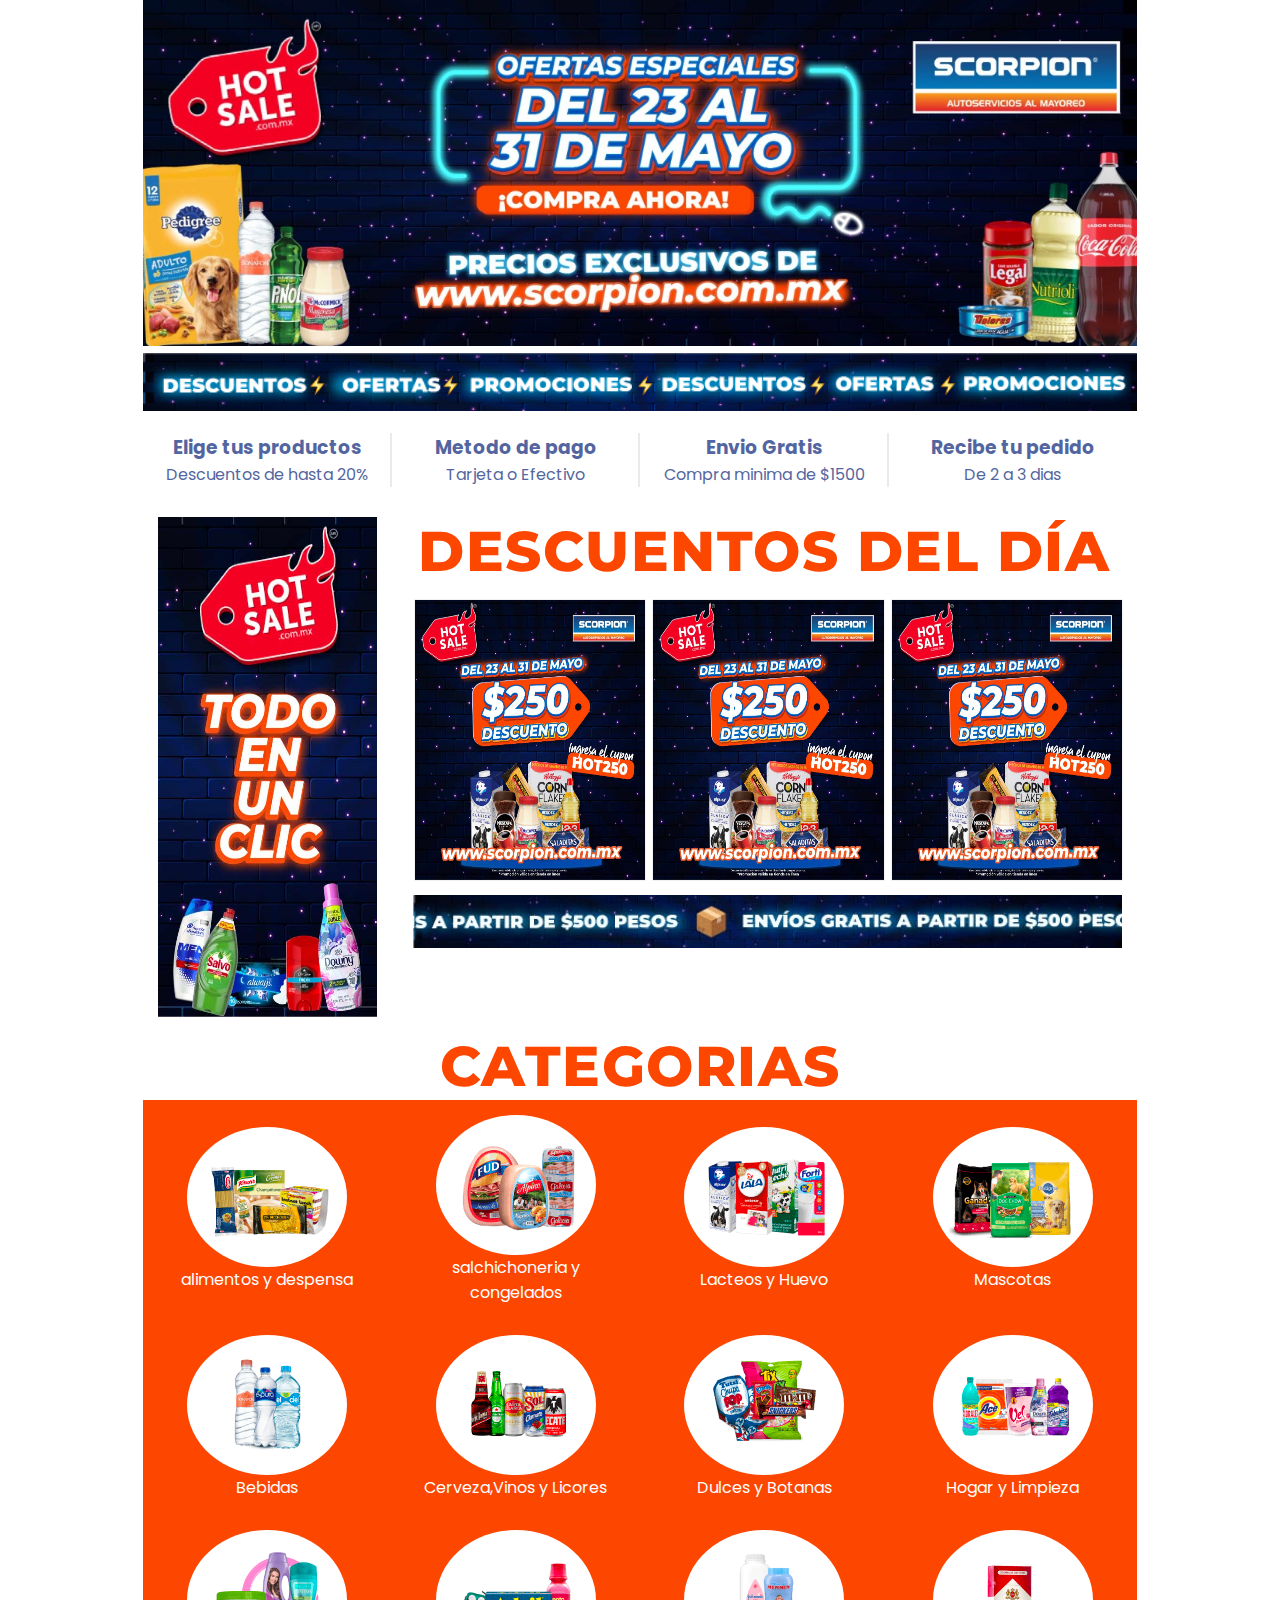
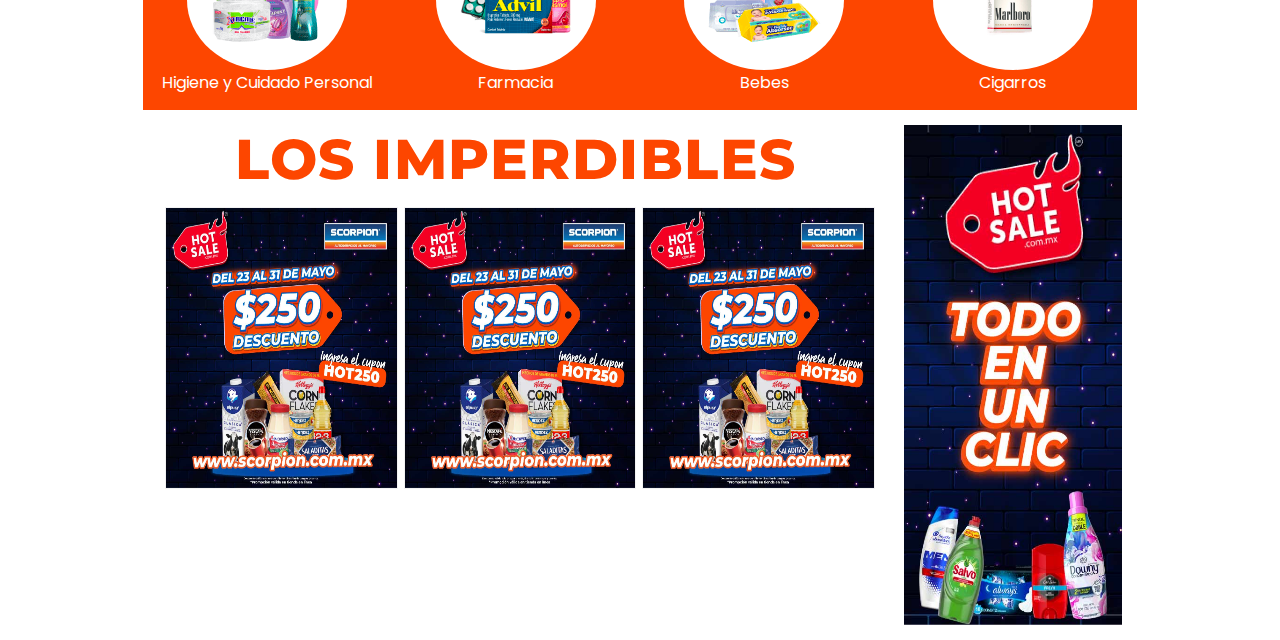
<file: hot-sale.html>
<!DOCTYPE html>
<html lang="en">
<head>
    <meta charset="UTF-8">
    <meta http-equiv="X-UA-Compatible" content="IE=edge">
    <meta name="viewport" content="width=device-width, initial-scale=1.0">
    <title>Document</title>
    <link rel="stylesheet" href="assets/css/style.css">
</head>
<body>
    <main>
        <div class="container">
            <section class="bannr " data-aos="zoom-in">

                <img src="assets/img/banner-rectangular1.jpg" alt="" width="100%">
                <div class="gif no-padding">
                    <img src="assets/img/hot-sale/LISTONOFERTAS1.gif" alt="" width="100%" height="100%">
                </div>
              </section>

              <section class="legends">
                <div class="more">
                    <div class="carousel row aling-center-all auto">
                      <div class="column-sm-3">
                        <div class="item">
                          <div class="row ">
                            <div class="icon">
          
                            </div>
                            <div class="text-item">
                              <h3>Elige tus productos</h3>
                              <p>Descuentos de hasta 20%</p>
                            </div>
          
                          </div>
                        </div>
                      </div>
                      <div class="column-sm-3">
                        <div class="item">
                          <div class="row">
                            <div class="icon">
          
                            </div>
                            <div class="text-item">
                              <h3>Metodo de pago</h3>
                              <p>Tarjeta o Efectivo</p>
                            </div>
          
                          </div>
                        </div>
                      </div>
                      <div class="column-sm-3">
                        <div class="item">
                          <div class="row">
                            <div class="icon">
          
                            </div>
                            <div class="text-item">
                              <h3>Envio Gratis</h3>
                              <p>Compra minima de $1500</p>
                            </div>
          
                          </div>
                        </div>
                      </div>
                      <div class="column-sm-3">
                        <div class="item">
                          <div class="row">
                            <div class="icon">
          
                            </div>
                            <div class="text-item">
                              <h3>Recibe tu pedido</h3>
                              <p>De 2 a 3 dias</p>
                            </div>
          
                          </div>
                        </div>
                      </div>
                    </div>
                  </div>
              </section>

              <section class="mid">
                <div class="row">
                    <div class="column-md-3 column-sm-12">
                        <div class="img-banner bannr1">
                          <img class="displayhori" src="assets/img/hot-sale/HORIZONTALCLIC.jpg" alt="">
                            <img class="displayA" src="assets/img/hot-sale/todoenunclic.jpg" alt="">
                        </div>
                    </div>
                    <div class="column-md-9 column-sm-12">
                        <div class="title-sect">
                            <h1>Descuentos del día</h1>
                        </div>

                        <div class="row cols-padding">
                            <div class="column-lg-4 column-md-6 column-sm-12">
                                <div class="card__collection v2">
                                    <div class="cards cards--three">
                                        <img src="assets/img/hot-sale/hotsaledescuento.jpg" alt="">
                                    </div>
                                </div>
                                
                            </div>
                            <div class="column-lg-4 column-md-6 column-sm-12">
                                <div class="card__collection v2">
                                    <div class="cards cards--three">
                                        <img src="assets/img/hot-sale/hotsaledescuento.jpg" alt="">
                                    </div>
                                </div>
                                
                            </div>
                            <div class="column-lg-4 column-md-6 column-sm-12">
                                <div class="card__collection v2">
                                    <div class="cards cards--three">
                                        <img src="assets/img/hot-sale/hotsaledescuento.jpg" alt="">
                                    </div>
                                </div>
                                
                            </div>
                        </div>
                        <div class="row">
                            <div class="gif">
                                <img src="assets/img/hot-sale/LISTONENVIO.gif" alt="" width="100%" height="100%">
                            </div>
                        </div>
                    </div>
                </div>
              </section>
              <section>
                <div class="title-sect">
                  <h1>Categorias</h1>
              </div>
            
                <div class="container-categ row">
                  <div class="column-md-3">
                    <a href="" target="_blank">
                      <div class="d-flex-column">
                        <div class="card-circle">
                          <div class="card-circle-img">
                           <img src="assets/img/hot-sale/alimentosydespensa.png" alt="">
                         </div> 
                       
                       </div>
                       <div class="card-circle-text">
                        <p>alimentos y despensa</p> 
                       </div>
                      </div>
                
                    </a>
                   
                  </div>
                  <div class="column-md-3">
                    <a href="" target="_blank">
                      <div class="d-flex-column">
                        <div class="card-circle">
                          <div class="card-circle-img">
                            <img src="assets/img/hot-sale/salchichoneriaycongelados.png" alt="">
                          </div> 
                        
                        </div>
                        <div class="card-circle-text">
                         <p>salchichoneria y congelados</p> 
                        </div>
                      </div>
                   
                    </a>
                   
                  </div>
                  <div class="column-md-3">
                    <a href="" target="_blank">
                      <div class="d-flex-column">
                        <div class="card-circle">
                          <div class="card-circle-img">
                            <img src="assets/img/hot-sale/lacteosyhuevo.png" alt="">
                          </div> 
                        
                        </div>
                        <div class="card-circle-text">
                         <p>Lacteos y Huevo</p> 
                        </div>
                      </div>
                   
                    </a>
                   
                  </div>
                  <div class="column-md-3">
                    <a href="" target="_blank">
                      <div class="d-flex-column">
                        <div class="card-circle">
                          <div class="card-circle-img">
                            <img src="assets/img/hot-sale/mascotas.png" alt="">
                          </div> 
                        
                        </div>
                        <div class="card-circle-text">
                         <p>Mascotas</p> 
                        </div>
                      </div>
                   
                    </a>
                   
                  </div>
                  <div class="column-md-3">
                    <a href="" target="_blank">
                      <div class="d-flex-column">
                        <div class="card-circle">
                          <div class="card-circle-img">
                            <img src="assets/img/hot-sale/bebidas.png" alt="">
                          </div> 
                        
                        </div>
                        <div class="card-circle-text">
                         <p>Bebidas</p> 
                        </div>
                      </div>
                   
                    </a>
                   
                  </div>
                  <div class="column-md-3">
                    <a href="" target="_blank">
                      <div class="d-flex-column">
                        <div class="card-circle">
                          <div class="card-circle-img">
                            <img src="assets/img/hot-sale/cerveza,vinosylicores.png" alt="">
                          </div> 
                        
                        </div>
                        <div class="card-circle-text">
                         <p>Cerveza,Vinos y Licores</p> 
                        </div>
                      </div>
                   
                    </a>
                   
                  </div>
                  <div class="column-md-3">
                    <a href="" target="_blank">
                      <div class="d-flex-column">
                        <div class="card-circle">
                          <div class="card-circle-img">
                            <img src="assets/img/hot-sale/dulcesybotanas.png" alt="">
                          </div> 
                        
                        </div>
                        <div class="card-circle-text">
                         <p>Dulces y Botanas</p> 
                        </div>
                      </div>
                   
                    </a>
                   
                  </div>
                  <div class="column-md-3">
                    <a href="" target="_blank">
                      <div class="d-flex-column">
                        <div class="card-circle">
                          <div class="card-circle-img">
                            <img src="assets/img/hot-sale/hogarylimpieza.png" alt="">
                          </div> 
                        
                        </div>
                        <div class="card-circle-text">
                         <p>Hogar y Limpieza</p> 
                        </div>
                      </div>
                   
                    </a>
                   
                  </div>
                  <div class="column-md-3">
                    <a href="" target="_blank">
                      <div class="d-flex-column">
                        <div class="card-circle">
                          <div class="card-circle-img">
                            <img src="assets/img/hot-sale/higieneycuidado.png" alt="">
                          </div> 
                        
                        </div>
                        <div class="card-circle-text">
                         <p>Higiene y Cuidado Personal</p> 
                        </div>
                      </div>
                   
                    </a>
                   
                  </div>
                  <div class="column-md-3">
                    <a href="" target="_blank">
                      <div class="d-flex-column">
                        <div class="card-circle">
                          <div class="card-circle-img">
                            <img src="assets/img/hot-sale/farmacia.png" alt="">
                          </div> 
                        
                        </div>
                        <div class="card-circle-text">
                         <p>Farmacia</p> 
                        </div>
                      </div>
                   
                    </a>
                   
                  </div>
                  <div class="column-md-3">
                    <a href="" target="_blank">
                      <div class="d-flex-column">
                        <div class="card-circle">
                          <div class="card-circle-img">
                            <img src="assets/img/hot-sale/bebe.png" alt="">
                          </div> 
                        
                        </div>
                        <div class="card-circle-text">
                         <p>Bebes</p> 
                        </div>
                      </div>
                   
                    </a>
                   
                  </div>
                  <div class="column-md-3">
                    <a href="" target="_blank">
                      <div class="d-flex-column">
                        <div class="card-circle">
                          <div class="card-circle-img">
                            <img src="assets/img/hot-sale/cigarros.png" alt="">
                          </div> 
                        
                        </div>
                        <div class="card-circle-text">
                         <p>Cigarros</p> 
                        </div>
                      </div>
                   
                    </a>
                   
                  </div>
                </div>
            
              </section>
              <section class="mid reverse">
                <div class="row">
                    <div class="column-md-3 column-sm-12">
                      <div class="img-banner bannr1">
                        <img class="displayhori" src="assets/img/hot-sale/HORIZONTALCLIC.jpg" alt="">
                          <img class="displayA" src="assets/img/hot-sale/todoenunclic.jpg" alt="">
                      </div>
                    </div>
                    <div class="column-md-9 column-sm-12">
                        <div class="title-sect">
                            <h1>Los Imperdibles</h1>
                        </div>

                        <div class="row cols-padding">
                            <div class="column-lg-4 column-md-6 column-sm-12">
                                <div class="card__collection v2">
                                    <div class="cards cards--three">
                                        <img src="assets/img/hot-sale/hotsaledescuento.jpg" alt="">
                                    </div>
                                </div>
                                
                            </div>
                            <div class="column-lg-4 column-md-6 column-sm-12">
                                <div class="card__collection v2">
                                    <div class="cards cards--three">
                                        <img src="assets/img/hot-sale/hotsaledescuento.jpg" alt="">
                                    </div>
                                </div>
                                
                            </div>
                            <div class="column-lg-4 column-md-6 column-sm-12">
                                <div class="card__collection v2">
                                    <div class="cards cards--three">
                                        <img src="assets/img/hot-sale/hotsaledescuento.jpg" alt="">
                                    </div>
                                </div>
                                
                            </div>
                        </div>
                     
                    </div>
                </div>
              </section>
        </div>
    </main>
</body>
</html>
</file>
<file: assets/css/style.css>
/* grid system*/
/* GRID SYSTEM */
@import url("https://fonts.googleapis.com/css2?family=Noto+Sans:wght@400;700&display=swap");
@import url("https://fonts.googleapis.com/css2?family=Poppins:wght@200;300;400;500;600;700;800;900&display=swap");
@import url("https://fonts.googleapis.com/css2?family=Kanit:ital,wght@0,300;1,300&family=Noto+Sans:wght@400;700&display=swap");
@import url("https://fonts.googleapis.com/css2?family=Montserrat:wght@400;500;600;700;800;900&display=swap");
.container {
  width: 100%;
  margin: 0 auto;
  padding-left: 15px;
  padding-right: 15px;
  max-width: 1024px;
}
.container.container--fluid {
  max-width: 1600px;
  padding: 0 5rem;
}

@media screen and (max-width: 750px) {
  .container.container--fluid {
    padding: inherit;
  }
}
.container__grid {
  display: flex;
  flex-wrap: wrap;
  margin-left: -15px;
  margin-right: -15px;
}

.row {
  display: flex;
  flex-wrap: wrap;
}

.wrap {
  flex-wrap: wrap;
}

[class*=column-],
.column {
  width: 100%;
  max-width: 100%;
  padding-left: 15px;
  padding-right: 15px;
  margin-bottom: 15px;
  margin-top: 15px;
}

.column {
  flex: 1 0 0;
}

.column-1 {
  flex: 0 0 8.3333333333%;
  max-width: 8.3333333333%;
}

.column-2 {
  flex: 0 0 16.6666666667%;
  max-width: 16.6666666667%;
}

.column-3 {
  flex: 0 0 25%;
  max-width: 25%;
}

.column-4 {
  flex: 0 0 33.3333333333%;
  max-width: 33.3333333333%;
}

.column-5 {
  flex: 0 0 41.6666666667%;
  max-width: 41.6666666667%;
}

.column-6 {
  flex: 0 0 50%;
  max-width: 50%;
}

.column-7 {
  flex: 0 0 58.3333333333%;
  max-width: 58.3333333333%;
}

.column-8 {
  flex: 0 0 66.6666666667%;
  max-width: 66.6666666667%;
}

.column-9 {
  flex: 0 0 75%;
  max-width: 75%;
}

.column-10 {
  flex: 0 0 83.3333333333%;
  max-width: 83.3333333333%;
}

.column-11 {
  flex: 0 0 91.6666666667%;
  max-width: 91.6666666667%;
}

.column-12 {
  flex: 0 0 100%;
  max-width: 100%;
}

@media screen and (min-width: 578px) {
  .column-sm {
    flex: 1 0 0;
  }

  .column-sm-1 {
    flex: 0 0 8.3333333333%;
    max-width: 8.3333333333%;
  }

  .column-sm-2 {
    flex: 0 0 16.6666666667%;
    max-width: 16.6666666667%;
  }

  .column-sm-3 {
    flex: 0 0 25%;
    max-width: 25%;
  }

  .column-sm-4 {
    flex: 0 0 33.3333333333%;
    max-width: 33.3333333333%;
  }

  .column-sm-5 {
    flex: 0 0 41.6666666667%;
    max-width: 41.6666666667%;
  }

  .column-sm-6 {
    flex: 0 0 50%;
    max-width: 50%;
  }

  .column-sm-7 {
    flex: 0 0 58.3333333333%;
    max-width: 58.3333333333%;
  }

  .column-sm-8 {
    flex: 0 0 66.6666666667%;
    max-width: 66.6666666667%;
  }

  .column-sm-9 {
    flex: 0 0 75%;
    max-width: 75%;
  }

  .column-sm-10 {
    flex: 0 0 83.3333333333%;
    max-width: 83.3333333333%;
  }

  .column-sm-11 {
    flex: 0 0 91.6666666667%;
    max-width: 91.6666666667%;
  }

  .column-sm-12 {
    flex: 0 0 100%;
    max-width: 100%;
  }
}
@media screen and (min-width: 720px) {
  .column-md {
    flex: 1 0 0;
  }

  .column-md-1 {
    flex: 0 0 8.3333333333%;
    max-width: 8.3333333333%;
  }

  .column-md-2 {
    flex: 0 0 16.6666666667%;
    max-width: 16.6666666667%;
  }

  .column-md-3 {
    flex: 0 0 25%;
    max-width: 25%;
  }

  .column-md-4 {
    flex: 0 0 33.3333333333%;
    max-width: 33.3333333333%;
  }

  .column-md-5 {
    flex: 0 0 41.6666666667%;
    max-width: 41.6666666667%;
  }

  .column-md-6 {
    flex: 0 0 50%;
    max-width: 50%;
  }

  .column-md-7 {
    flex: 0 0 58.3333333333%;
    max-width: 58.3333333333%;
  }

  .column-md-8 {
    flex: 0 0 66.6666666667%;
    max-width: 66.6666666667%;
  }

  .column-md-9 {
    flex: 0 0 75%;
    max-width: 75%;
  }

  .column-md-10 {
    flex: 0 0 83.3333333333%;
    max-width: 83.3333333333%;
  }

  .column-md-11 {
    flex: 0 0 91.6666666667%;
    max-width: 91.6666666667%;
  }

  .column-md-12 {
    flex: 0 0 100%;
    max-width: 100%;
  }
}
@media screen and (min-width: 960px) {
  .column-lg {
    flex: 1 0 0;
  }

  .column-lg-1 {
    flex: 0 0 8.3333333333%;
    max-width: 8.3333333333%;
  }

  .column-lg-2 {
    flex: 0 0 16.6666666667%;
    max-width: 16.6666666667%;
  }

  .column-lg-3 {
    flex: 0 0 25%;
    max-width: 25%;
  }

  .column-lg-4 {
    flex: 0 0 33.3333333333%;
    max-width: 33.3333333333%;
  }

  .column-lg-5 {
    flex: 0 0 41.6666666667%;
    max-width: 41.6666666667%;
  }

  .column-lg-6 {
    flex: 0 0 50%;
    max-width: 50%;
  }

  .column-lg-7 {
    flex: 0 0 58.3333333333%;
    max-width: 58.3333333333%;
  }

  .column-lg-8 {
    flex: 0 0 66.6666666667%;
    max-width: 66.6666666667%;
  }

  .column-lg-9 {
    flex: 0 0 75%;
    max-width: 75%;
  }

  .column-lg-10 {
    flex: 0 0 83.3333333333%;
    max-width: 83.3333333333%;
  }

  .column-lg-11 {
    flex: 0 0 91.6666666667%;
    max-width: 91.6666666667%;
  }

  .column-lg-12 {
    flex: 0 0 100%;
    max-width: 100%;
  }
}
/* inicio: reset y clases generales*/
* {
  padding: 0;
  margin: 0;
  box-sizing: border-box;
  font-family: "Poppins", sans-serif;
}

html {
  scroll-behavior: smooth;
}

a {
  text-decoration: none;
  color: inherit;
}

li {
  display: inline-block;
  padding: 1rem;
}
li::before {
  content: "";
}
li::marker {
  content: "";
}

.no--btop {
  border-top: none !important;
}

.no--b--bottom {
  border-bottom: none !important;
}

.d-block {
  display: block;
}

.b--shadow {
  box-shadow: rgba(0, 0, 0, 0.03) 2.4px 0.5px 3.2px;
}

/*fin: reset y clases generales*/
.principal {
  position: relative;
  background: #202123;
  padding: 0 1rem 1.2rem 1rem;
  box-shadow: rgba(33, 35, 38, 0.63) 0px 10px 10px -10px;
  overflow: hidden;
  min-height: 100vh;
}
.principal .n-1 {
  top: -98px;
  left: -91px;
  height: 200px;
  width: 200px;
  animation: myAnim 10s linear 0s infinite normal none;
}
.principal .n-2 {
  top: 50%;
  left: 50%;
  height: 200px;
  width: 200px;
  animation: myAnim 10s linear 0s infinite normal none;
}
.principal .n-3 {
  right: -80px;
  bottom: 145px;
  height: 200px;
  width: 200px;
  animation: myAnim 10s linear 0s infinite normal none;
}
.principal .text {
  color: white;
  font-family: "Poppins", sans-serif;
  margin: auto;
}
.principal .text h1 {
  color: transparent;
  -webkit-text-stroke-width: 2.5px;
  -webkit-text-stroke-color: #fd4600;
  font-size: 2.6rem;
}
.principal .text h3 {
  font-size: 1.5rem;
}
.principal .text a {
  margin: 0.5rem 0;
}
.principal .imagen {
  width: 20rem;
  margin: auto;
  position: relative;
  z-index: 1;
  box-shadow: 6px 7px 13px 1px rgb(253, 70, 0);
  -webkit-box-shadow: 6px 7px 13px 1px rgb(253, 70, 0);
  -moz-box-shadow: 6px 7px 13px 1px rgb(253, 70, 0);
}
.principal .imagen img {
  width: 100%;
}
.principal .imagen.img {
  height: 15rem;
  width: 27rem;
}
.principal .imagen.img img {
  height: 100%;
  width: 100%;
}
.principal.s2 {
  margin-top: 2rem;
  height: auto;
  display: flex;
  justify-content: center;
  padding-bottom: 0;
}

.row.auto {
  height: 100%;
}
.row.aling-center-all {
  justify-content: center;
  align-items: center;
}
.row.reverse {
  flex-direction: row-reverse;
}

article {
  margin-top: 2rem;
}

@keyframes myAnim {
  0%, 100% {
    transform: translateY(0);
  }
  10%, 30%, 50%, 70% {
    transform: translateY(-8px);
  }
  20%, 40%, 60% {
    transform: translateY(8px);
  }
  80% {
    transform: translateY(6.4px);
  }
  90% {
    transform: translateY(-6.4px);
  }
}
.more .item {
  position: relative;
  color: #263c87;
  opacity: 0.79;
  transition: 0.2s ease-in-out;
  cursor: pointer;
}
.more .item:hover {
  opacity: 1;
}
.more .item .text-item {
  text-align: center;
  width: 100%;
}
.more .column-sm-3 {
  position: relative;
}
.more .column-sm-3::before {
  content: "";
  position: absolute;
  height: 100%;
  width: 2px;
  right: 0;
  background-color: rgba(223, 223, 223, 0.6705882353);
}
.more .column-sm-3:last-child::before {
  content: "";
  position: absolute;
  height: 0;
  width: 0;
  right: 0;
  background-color: transparent;
}

.img-banner {
  height: 500px;
  width: 100%;
  position: relative;
}
.img-banner img {
  position: relative;
  height: 100%;
  width: 100%;
}

.cols-padding [class*=column-], .cols-padding .column {
  padding-right: 0;
  padding-left: 8px;
}

.container-categ {
  width: 100%;
  background-color: #fd4600;
}

.clear-fix:after {
  display: block;
  clear: both;
  content: "";
}

.img-responsive {
  max-width: 100%;
  height: auto;
  margin-top: 2rem;
  transition: 0.5s ease-in-out;
  transform: scale(0.9);
}

.card__collection.v2 .cards {
  width: 100%;
  height: 280px;
  border-radius: 0;
}
.card__collection .cards {
  width: 300px;
  height: 350px;
  display: block;
  background-size: cover;
  float: left;
  border-radius: 10px;
  position: relative;
  overflow: hidden;
  background-position: center;
  background: white;
  box-shadow: rgba(0, 0, 0, 0.05) 0px 0px 0px 1px;
  transition: 0.3s ease-in-out;
}
.card__collection .cards:hover {
  box-shadow: rgba(50, 50, 93, 0.25) 0px 13px 27px -5px, rgba(0, 0, 0, 0.3) 0px 8px 16px -8px;
  transform: translateY(-10px);
}
.card__collection .cards:hover .img-responsive {
  transform: scale(1);
}
.card__collection .cards--one {
  backface-visiblility: hidden;
}
.card__collection .cards--one:hover:after {
  bottom: -20px;
}
.card__collection .cards--one:hover:before {
  bottom: -10px;
}
.card__collection .cards--one:hover .cards--one__rect {
  left: 45%;
}
.card__collection .cards--one:hover .cards--one__rect--back {
  left: 50%;
}
.card__collection .cards--one::after {
  content: "";
  display: block;
  position: absolute;
  height: 70px;
  transform: rotate(-3deg);
  position: absolute;
  bottom: -80px;
  left: 0;
  right: -10px;
  z-index: 9;
  transition: all 0.2s ease-in;
  transition-delay: 0.3s;
}
.card__collection .cards--one:before {
  content: "";
  display: block;
  position: absolute;
  height: 80px;
  transform: rotate(-3deg);
  bottom: -90px;
  left: 0;
  background: #fff;
  right: -10px;
  z-index: 5;
  transition: all 0.2s ease-in;
  transition-delay: 0.1s;
}
.card__collection .cards--one__rect {
  color: #fff;
  text-transform: uppercase;
  font-size: 18px;
  width: 126px;
  height: 55px;
  transform: skewY(5deg);
  position: absolute;
  display: block;
  top: 60%;
  left: -45%;
  z-index: 1;
  line-height: 3.3rem;
  text-align: center;
  transition: all 0.2s ease-in;
}
.card__collection .cards--one__rect--back {
  display: block;
  width: 126px;
  height: 55px;
  transform: skewY(7deg);
  position: absolute;
  top: 65%;
  left: -50%;
  transition: all 0.2s ease-in;
  transition-delay: 0.3s;
}
.card__collection .cards--one__rect p {
  transform: skewY(-7deg);
  position: relative;
}
.card__collection .cards--two {
  position: relative;
  backface-visibility: hidden;
}
.card__collection .cards--two p {
  position: absolute;
  top: 83%;
  left: -100%;
  text-transform: capitalize;
  color: #fff;
  font-size: 20px;
  z-index: 8;
  transition: all 0.6s ease;
}
.card__collection .cards--two:hover p {
  left: 8%;
}
.card__collection .cards--two:hover img {
  transform: translateY(-15px);
}
.card__collection .cards--two:hover .cards--two__rect {
  top: 75%;
}
.card__collection .cards--two:hover .cards--two__rect:before {
  transform: translateY(15px);
}
.card__collection .cards--two:hover li {
  transform: translateY(0);
}
.card__collection .cards--two:hover .cards--two__tri {
  right: -40%;
}
.card__collection .cards--two:hover .cards--two__tri:before {
  right: -312px;
}
.card__collection .cards--two img {
  transition: all 0.2s ease;
}
.card__collection .cards--two__tri {
  border-top: 220px solid transparent;
  border-bottom: 190px solid transparent;
  border-right: 288px solid #fff;
  opacity: 0.9;
  position: absolute;
  display: block;
  top: 0;
  right: -100%;
  transition: all 0.3s ease-in-out;
}
.card__collection .cards--two__tri:before {
  border-top: 220px solid transparent;
  border-bottom: 190px solid transparent;
  position: absolute;
  content: "";
  display: block;
  top: -220px;
  right: -612px;
  transition: all 0.3s ease-in-out;
  transition-delay: 0.2s;
}
.card__collection .cards--two__rect {
  width: 750px;
  height: 200px;
  background: #fff;
  display: block;
  position: absolute;
  top: 175%;
  left: -78%;
  transform: rotate(30deg);
  z-index: 5;
  opacity: 0.9;
  transition: all 0.3s ease-in-out;
}
.card__collection .cards--two__rect:before {
  content: "";
  display: block;
  width: 100%;
  position: relative;
  height: 100%;
  background: transparent linear-gradient(107deg, #ff9438 0%, #ff6638 26%, #ff3e5b 62%, #ff2467 89%, #d61375 100%) 0% 0% no-repeat padding-box;
  transform: translateY(200px);
  z-index: 2;
  transition: all 0.3s ease-in-out;
  transition-delay: 0.1s;
}
.card__collection .cards--two ul {
  list-style: none;
  position: absolute;
  bottom: 0;
  left: 10px;
  z-index: 9;
}
.card__collection .cards--two ul li {
  display: inline-block;
  font-size: 16px;
  margin: 7px;
  color: #fff;
  transition: all 0.2s ease-in-out;
  transform: translateY(100px);
}
.card__collection .cards--two ul li:nth-child(2) {
  transition-delay: 0.2s;
}
.card__collection .cards--two ul li:nth-child(3) {
  transition-delay: 0.3s;
}
.card__collection .cards--two ul li:nth-child(4) {
  transition-delay: 0.4s;
}
.card__collection .cards--three {
  position: relative;
  z-index: 10;
}
.card__collection .cards--three img {
  width: 100%;
  height: 100%;
  transition: 0.3s ease-in-out;
}
.card__collection .cards--three:hover .cards--three__rect-1 {
  left: 10%;
}
.card__collection .cards--three:hover .cards--three__rect-1 .shadow-1 {
  left: -23%;
}
.card__collection .cards--three:hover img {
  transform: scale(1.03);
}
.card__collection .cards--three:hover .cards--three__rect-2 {
  left: 60%;
}
.card__collection .cards--three:hover .cards--three__rect-2:before {
  left: -100%;
}
.card__collection .cards--three:hover .cards--three__rect-2:after {
  left: 80%;
}
.card__collection .cards--three:hover .cards--three__rect-2 .shadow-2 {
  left: -10%;
}
.card__collection .cards--three:hover .cards--three__circle {
  transform: scale(1);
}
.card__collection .cards--three:hover .cards--three__circle:before {
  transform: scale(0.9);
}
.card__collection .cards--three:hover .cards--three__list li {
  transform: translateX(0);
}
.card__collection .cards--three__rect-1 {
  background: #fff;
  width: 200px;
  height: 90px;
  transform: skewX(-20deg);
  display: block;
  position: absolute;
  top: 75%;
  opacity: 0.9;
  left: 10%;
  z-index: 8;
  transition: all 0.5s ease-in;
}
.card__collection .cards--three__rect-1 p {
  font-size: 20px;
  color: #fff;
  transform: skewX(20deg);
  line-height: 5rem;
}
.card__collection .cards--three__rect-1 .shadow-1 {
  width: 230px;
  height: 80px;
  display: block;
  background: transparent linear-gradient(107deg, #ff9438 0%, #ff6638 26%, #ff3e5b 62%, #ff2467 89%, #d61375 100%) 0% 0% no-repeat padding-box;
  position: absolute;
  left: -23%;
  z-index: -1;
  transition: all 0.3s ease-in;
}
.card__collection .cards--three__rect-2 {
  width: 100px;
  height: 70px;
  background: #fff;
  position: absolute;
  top: 65%;
  left: 1000%;
  opacity: 0.9;
  transform: skewX(-20deg);
  z-index: 8;
  transition: all 0.5s ease-in;
}
.card__collection .cards--three__rect-2::before {
  content: "";
  display: block;
  width: 50px;
  height: 40px;
  opacity: 1;
  position: absolute;
  left: 500%;
  top: 10%;
  transition: all 0.3s ease-in;
}
.card__collection .cards--three__rect-2::after {
  content: "";
  display: block;
  width: 50px;
  height: 40px;
  opacity: 1;
  position: absolute;
  left: 500%;
  top: 114%;
  transition: all 0.5s ease-in;
  transition-delay: 0.2s;
}
.card__collection .cards--three__rect-2 .shadow-2 {
  width: 100%;
  height: 100%;
  display: block;
  position: absolute;
  top: -10%;
  left: 500%;
  transition: all 0.5s ease-in;
  transition-delay: 0.2s;
}
.card__collection .cards--three__circle {
  width: 175px;
  height: 155px;
  border-radius: 50%;
  background: #fff;
  color: white;
  position: absolute;
  top: -11%;
  left: 56%;
  opacity: 0.9;
  transform: scale(1);
  transition: all 0.3s ease;
}
.card__collection .cards--three__circle:before {
  content: "";
  display: block;
  background: transparent linear-gradient(107deg, #ff9438 0%, #ff6638 26%, #ff3e5b 62%, #ff2467 89%, #d61375 100%) 0% 0% no-repeat padding-box;
  width: 100%;
  height: 100%;
  border-radius: 50%;
  transform: scale(0.9);
  transition: all 0.3s ease;
  transition-delay: 0.2s;
}
.card__collection .cards--three__list {
  list-style: none;
  position: absolute;
  bottom: 30%;
  right: 28%;
  transition: all 0.4s ease;
}
.card__collection .cards--three__list li {
  display: inline-block;
  margin: 4px;
  color: #fff;
  width: 25px;
  height: 25px;
  border-radius: 50%;
  background: rgba(87, 204, 253, 0.9);
  text-align: center;
  line-height: 1.7rem;
  font-size: 12px;
  transition: all 0.3s ease;
  transform: translateX(500%);
}
.card__collection .cards--three__list li:nth-child(1) {
  transition-delay: 0.2s;
}
.card__collection .cards--three__list li:nth-child(2) {
  transition-delay: 0.3s;
}
.card__collection .cards--three__list li:nth-child(3) {
  transition-delay: 0.4s;
}

.card-cube {
  padding: 0.5rem 1rem;
  box-shadow: rgba(0, 0, 0, 0.04) 0px 3px 5px;
  min-height: 340px;
  overflow: hidden;
  position: relative;
  transition: 0.3s ease;
}
.card-cube:hover {
  box-shadow: rgba(50, 50, 93, 0.25) 0px 13px 27px -5px, rgba(0, 0, 0, 0.3) 0px 8px 16px -8px;
  transform: translateY(-10px);
}
.card-cube:hover::before {
  color: #263c87;
}
.card-cube .title h1 {
  font-weight: 600;
  color: #263c87;
}
.card-cube .text-card h3 {
  font-weight: 500;
  margin: 2px 0 8px;
  color: #495057;
}
.card-cube .text-card p {
  color: #495057;
  font-size: 16px;
}
.card-cube::before {
  content: "";
  position: absolute;
  bottom: 11px;
  right: 11px;
  font: normal normal normal 14px/1 FontAwesome;
  font-size: 4.5rem;
  z-index: -1;
  color: #dfdfdf;
  transition: 0.3s ease;
}
.card-cube.product::before {
  content: "\f07a";
}
.card-cube.pay::before {
  content: "\f132";
}
.card-cube.shipping::before {
  content: "\f0d1";
}
.card-cube.clock::before {
  content: "\f017";
}

.card-circle {
  height: 140px;
  width: 160px;
  position: relative;
  border-radius: 50%;
  background-color: white;
  display: flex;
  flex-direction: column;
  justify-content: center;
  align-items: center;
  align-self: center;
}

.d-flex-column {
  display: flex;
  flex-direction: column;
  align-items: center;
  justify-content: center;
  height: 100%;
}

.card-circle-text {
  color: white;
  text-align: center;
}

.s2 {
  position: relative;
  box-shadow: none;
}
.s2 .n-1 {
  top: -98px;
  left: -91px;
  height: 200px;
  width: 200px;
  animation: myAnim 10s linear 0s infinite normal none;
}
.s2 .n-2 {
  top: 50%;
  left: 50%;
  height: 200px;
  width: 200px;
  animation: myAnim 10s linear 0s infinite normal none;
}
.s2 .n-3 {
  right: -80px;
  bottom: 145px;
  height: 200px;
  width: 200px;
  animation: myAnim 10s linear 0s infinite normal none;
}

.circle {
  content: "";
  position: absolute;
  border-radius: 50%;
  background-color: rgba(0, 0, 0, 0.1);
  opacity: 0.8;
}

.tabs-catg {
  margin-top: 3rem;
}
.tabs-catg .tablinks {
  background-color: transparent;
  border: none;
  outline: none;
  cursor: pointer;
  padding: 14px 16px;
  width: 250px;
  font-size: 17px;
  opacity: 0.9;
  transition: 0.5s;
  color: #495057;
  margin: 0 0.5rem;
  border: 1px solid rgba(73, 80, 87, 0.1098039216);
}
.tabs-catg .tablinks:hover {
  background: transparent linear-gradient(107deg, #ff9438 0%, #ff6638 26%, #ff3e5b 62%, #ff2467 89%, #d61375 100%) 0% 0% no-repeat padding-box;
  color: white;
  opacity: 1;
}
.tabs-catg .tablinks.active {
  background: transparent linear-gradient(107deg, #ff9438 0%, #ff6638 26%, #ff3e5b 62%, #ff2467 89%, #d61375 100%) 0% 0% no-repeat padding-box;
  color: white;
  opacity: 1;
}

/* Style the tab content */
.tabcontent {
  display: none;
}

.title-sect h1 {
  font-size: 3.5rem;
  text-transform: uppercase;
  text-align: center;
  font-weight: 800;
  letter-spacing: 1.5px;
  font-family: "Montserrat", sans-serif;
  color: #fd4600;
}

.gif {
  width: 100%;
  margin: auto;
  padding-left: 0.4rem;
}
.gif.no-padding {
  padding: 0;
}

.reverse .row {
  flex-direction: row-reverse;
}

.displayhori {
  display: none;
}

@media screen and (max-width: 720px) {
  .displayhori {
    display: block;
  }

  .displayA {
    display: none;
  }

  .img-banner.bannr1 {
    height: 200px;
  }
}
@media screen and (max-width: 570px) {
  .wrap {
    flex-wrap: nowrap;
    overflow-x: auto;
    overflow-y: hidden;
  }

  .tabs-catg .tablinks {
    flex: 0 0 1;
  }

  .carousel .column-md-4 {
    padding-left: 0;
  }
  .carousel .column-md-4:first-child {
    padding-left: inherit;
  }

  .card__collection .cards {
    width: 270px;
  }
}

/*# sourceMappingURL=Style.css.map */
</file>
